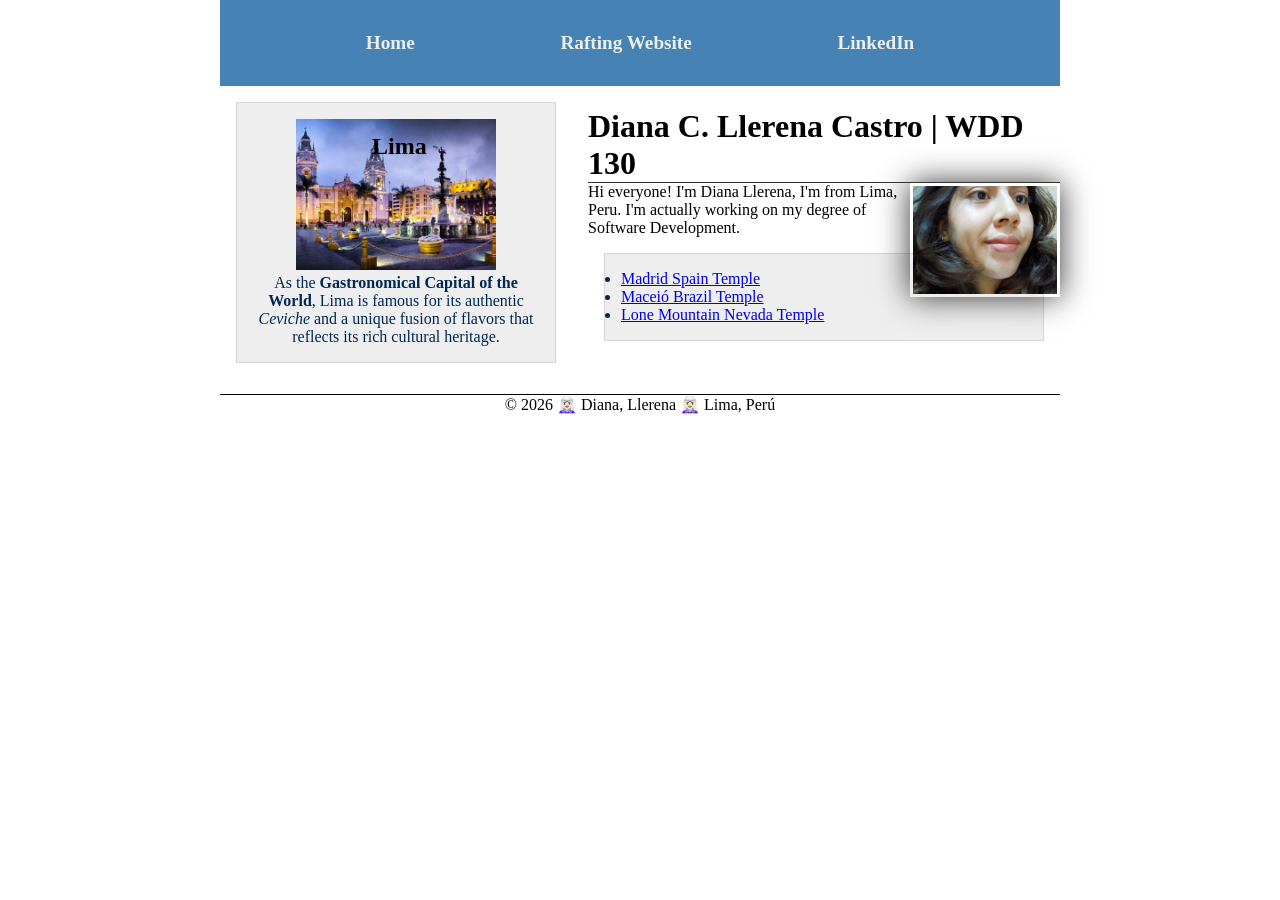
<file: index.html>
<!DOCTYPE html>
<html lang="en">

<head>
    <meta charset="UTF-8">
    <meta name="viewport" content="width=device-width, initial-scale=1.0">
    <title> Diana Llerena | WDD 130 </title>
    <meta name="description"
      content="WDD 130 – Dynamic Web Fundamentals - Diana C. Llerena: This page is a little look into my life in Lima and my web dev journey for WDD 130.">
    <meta name="author" content="Diana C. Llerena">
    <link rel="stylesheet" href="./styles/styles.css">
</head>

<body>
    <header>
        <nav>
            <a href="#">Home</a>
            <a href="wwr/">Rafting Website</a>
            <a href="https://www.linkedin.com/in/dianaceciliallc/" target="_blank">LinkedIn</a>
        </nav>
    </header>

    <div class="grid">
        <main>
            <h1>Diana C. Llerena Castro | WDD 130</h1>

            <img src="images/profile.jpeg" alt="Diana Llerena profile photo" width="200">

            <p>Hi everyone! I'm Diana Llerena, I'm from Lima, Peru. I'm actually working on my
                degree of
                Software Development.</p>
            <ul class="box">
                <li><a href="https://www.churchofjesuschrist.org/temples/details/madrid-spain-temple?lang=eng"
                      target="_blank">Madrid Spain Temple</a></li>
                <li><a href="https://www.churchofjesuschrist.org/temples/details/maceio-brazil-temple?lang=eng"
                      target="_blank">Maceió Brazil Temple</a></li>
                <li><a href="https://www.churchofjesuschrist.org/temples/details/lone-mountain-nevada-temple?lang=eng"
                      target="_blank">Lone Mountain Nevada Temple</a></li>
            </ul>
        </main>

        <aside class="box">
            <h2>Lima</h2>
            <img src="images/lima-city.png" alt="Plaza de Armas of Lima">
            <p>
                As the <strong>Gastronomical Capital of the World</strong>, Lima is famous for its
                authentic <em>Ceviche</em> and a unique fusion of flavors that reflects its
                rich cultural heritage.
            </p>
        </aside>
    </div>

    <footer>
        <p>© 2026 🧝🏻‍♀️ Diana, Llerena 🧝🏻‍♀️ Lima, Perú</p>
    </footer>
</body>

</html>
</file>
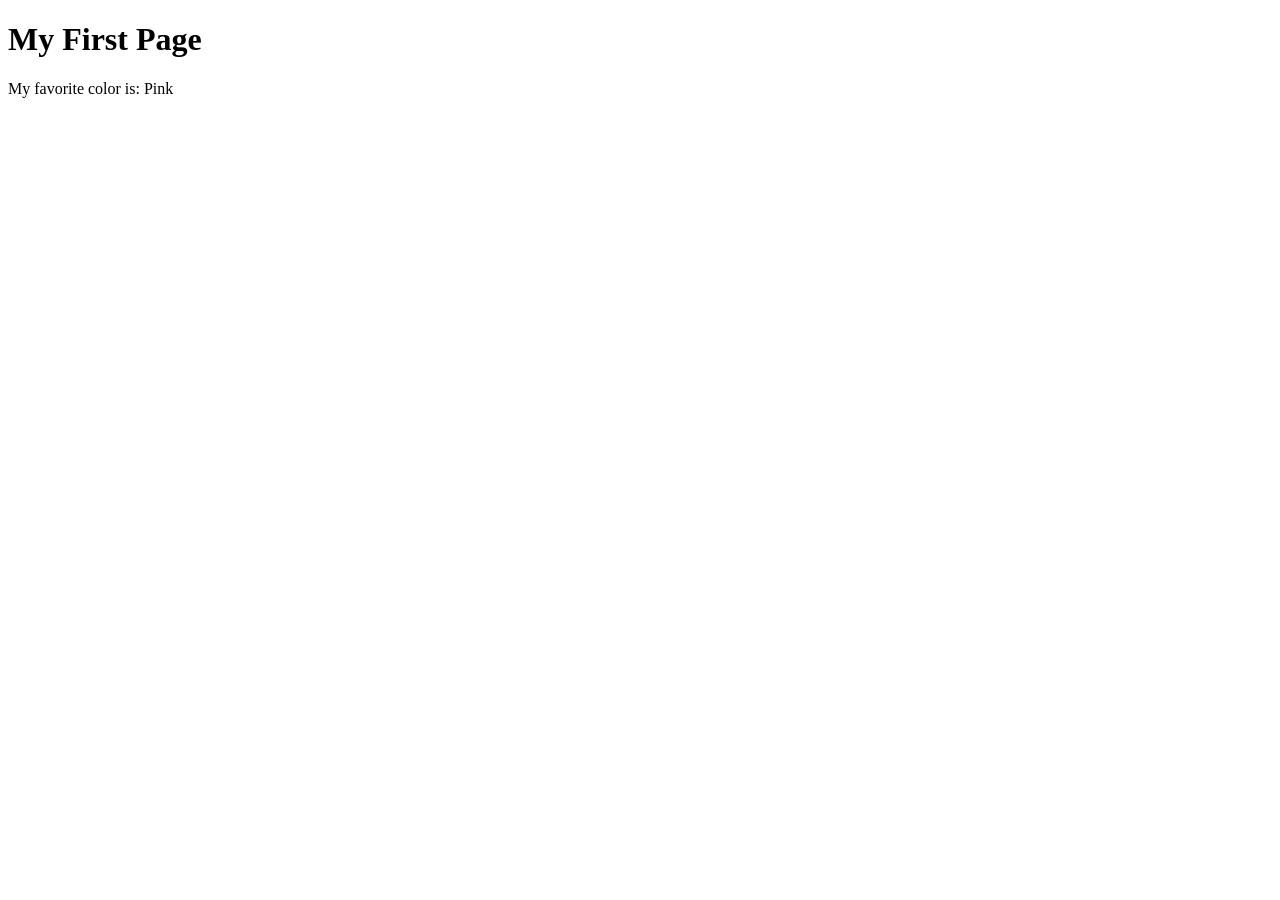
<file: week01/first-page.html>
<!DOCTYPE html>
<html lang="en">

<head>
    <meta charset="UTF-8">
    <meta name="viewport" content="width=device-width, initial-scale=1.0">
    <title>My First Page</title>
</head>

<body>
    <h1>My First Page</h1>
    <p>My favorite color is: Pink</p>
</body>

</html>
</file>
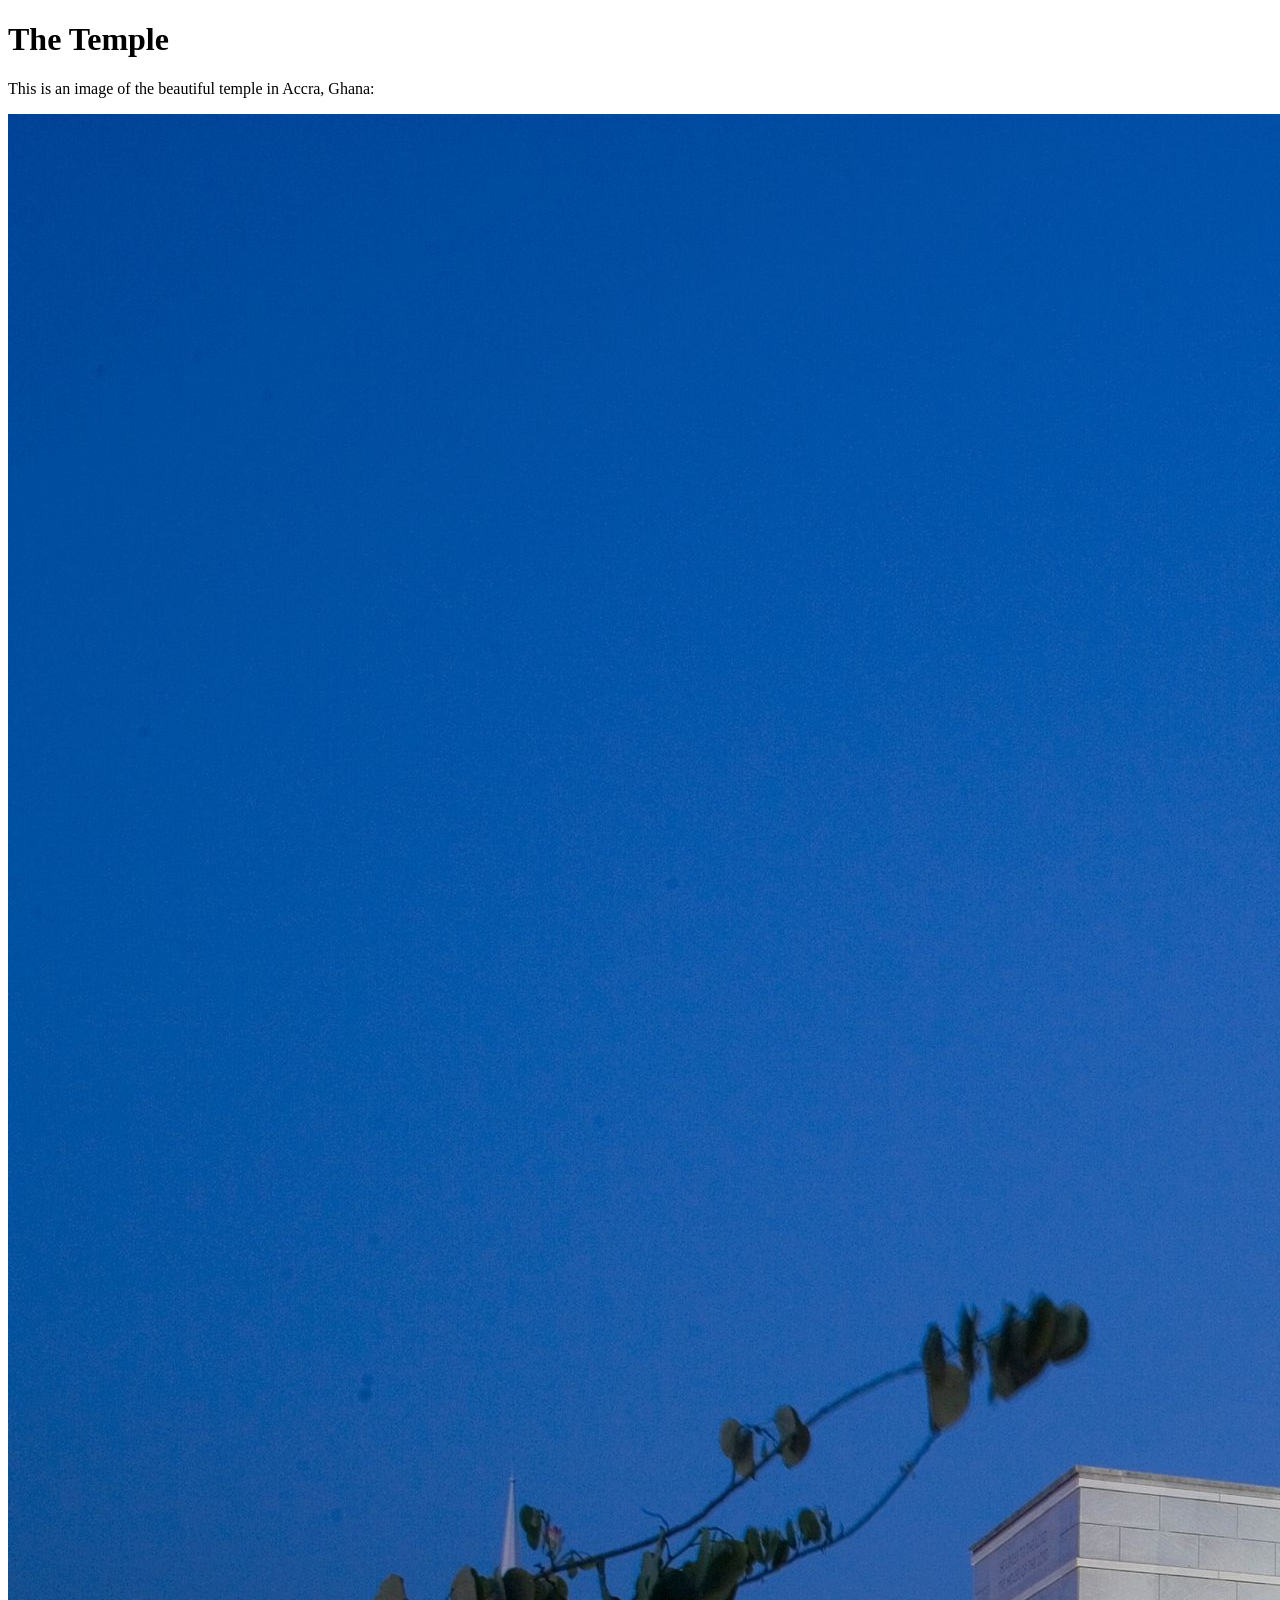
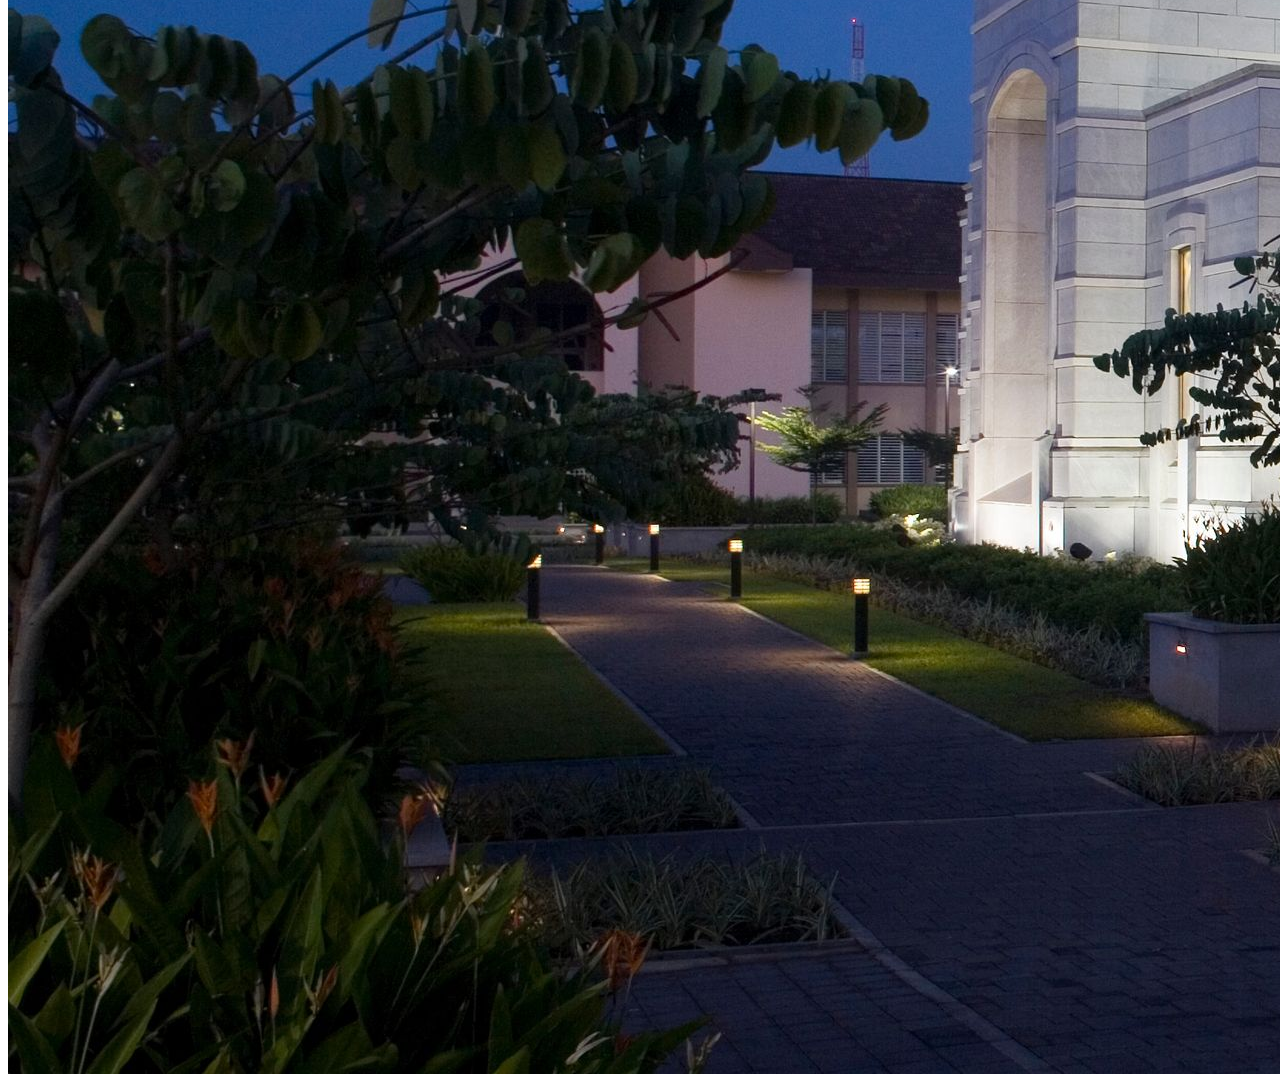
<file: week01/images.html>
<!DOCTYPE html>
<html lang="en">
<head>
    <meta charset="UTF-8">
    <meta name="viewport" content="width=device-width, initial-scale=1.0">
    <title>Temple Image</title>
</head>
<body>
    <h1>The Temple</h1>
    <p>This is an image of the beautiful temple in Accra, Ghana:</p>
    <img src="images/temple-large.jpeg" alt="The Accra Ghana Temple">
    
</body>
</html>
</file>
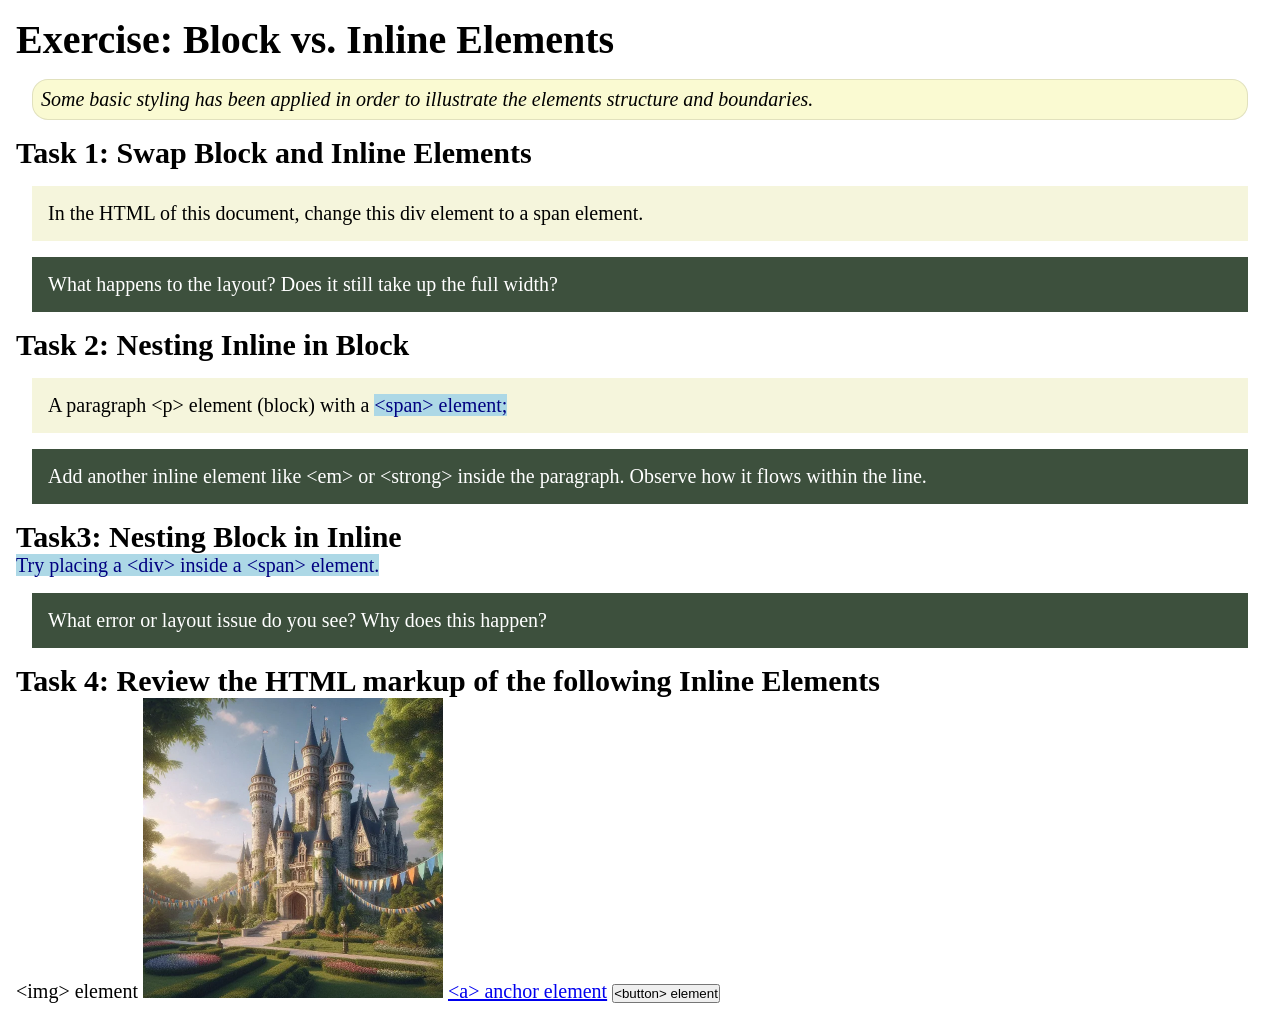
<file: week02/block-vs-inline.html>
<!DOCTYPE html>
<html lang="en">

<head>
    <meta charset="UTF-8">
    <meta name="viewport" content="width=device-width, initial-scale=1.0">
    <title>Exercise: Block vs. Inline Elements</title>
    <link rel="stylesheet" href="styles/block-vs-inline.css">
</head>

<body>
    <main>
        <h1>Exercise: Block vs. Inline Elements</h1>
        <p class="note">Some basic styling has been applied in order to illustrate the elements structure and
            boundaries.</p>

        <h2>Task 1: Swap Block and Inline Elements</h2>
        <div>In the HTML of this document, change this div element to a span element.</div>

        <p class="question">What happens to the layout? Does it still take up the full width?</p>

        <h2>Task 2: Nesting Inline in Block</h2>
        <p>A paragraph &lt;p&gt; element (block) with a <span>&lt;span&gt; element;</span></p>
        <p class="question">Add another inline element like &lt;em&gt; or &lt;strong&gt; inside the paragraph. Observe
            how it flows within the line.</p>

        <h2>Task3: Nesting Block in Inline</h2>
        <span>Try placing a &lt;div&gt; inside a &lt;span&gt; element.</span>
            <p class="question">What error or layout issue do you see? Why does this happen?</p>


            <h2>Task 4: Review the HTML markup of the following Inline Elements</h2>
        &lt;img&gt; element
        <img src="images/castle.webp" alt="placeholder image (images are inline)" width="300" height="300">
        <a href="https://churchofjesuschrist.org">&lt;a&gt; anchor element</a>
        <button type="button">&lt;button&gt; element</button>
    </main>
</body>

</html>
</file>
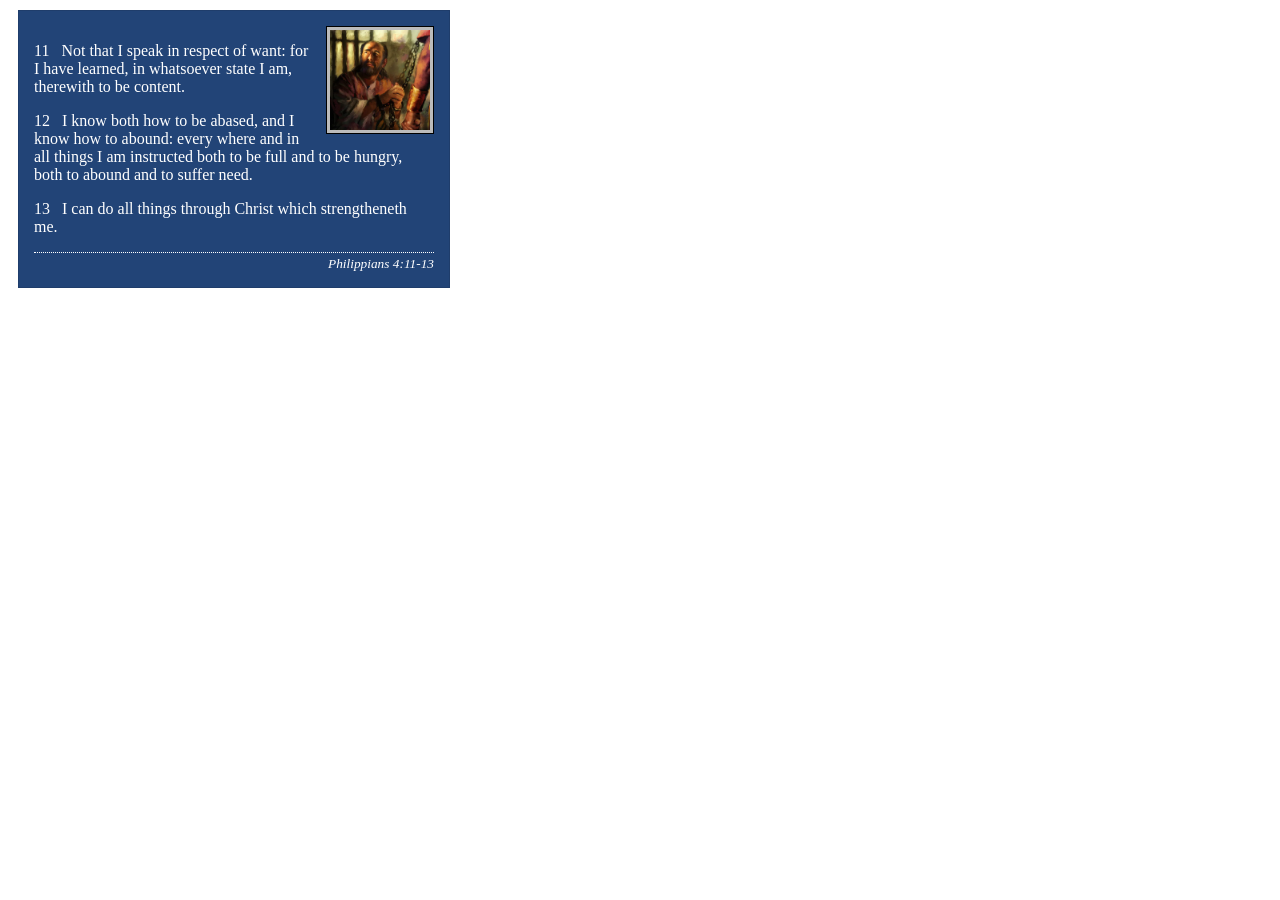
<file: week02/box-model-solution.html>
<!DOCTYPE html>
<html lang="en">
<head>
    <meta charset="UTF-8">
    <meta name="viewport" content="width=device-width, initial-scale=1.0">
    <title>Box Model Activity</title>
    <link rel="stylesheet" href="styles/box-model-solution.css">
</head>
<body>
    <main>
        <div class="callout">
            <img src="images/apostle-paul-imprisoned.webp" alt="Paul the Apostle - Imprisoned in Rome" width="200" height="200">
            <blockquote>
                <p>11 &nbsp; Not that I speak in respect of want: for I have learned, in whatsoever state I am, therewith to be content.</p>
                <p>12 &nbsp; I know both how to be abased, and I know how to abound: every where and in all things I am instructed both to be full and to be hungry, both to abound and to suffer need.</p>
                <p>13 &nbsp; I can do all things through Christ which strengtheneth me.</p>
            </blockquote>
            <cite>Philippians 4:11-13</cite>
        </div>
    </main>
</body>
</html>
</file>
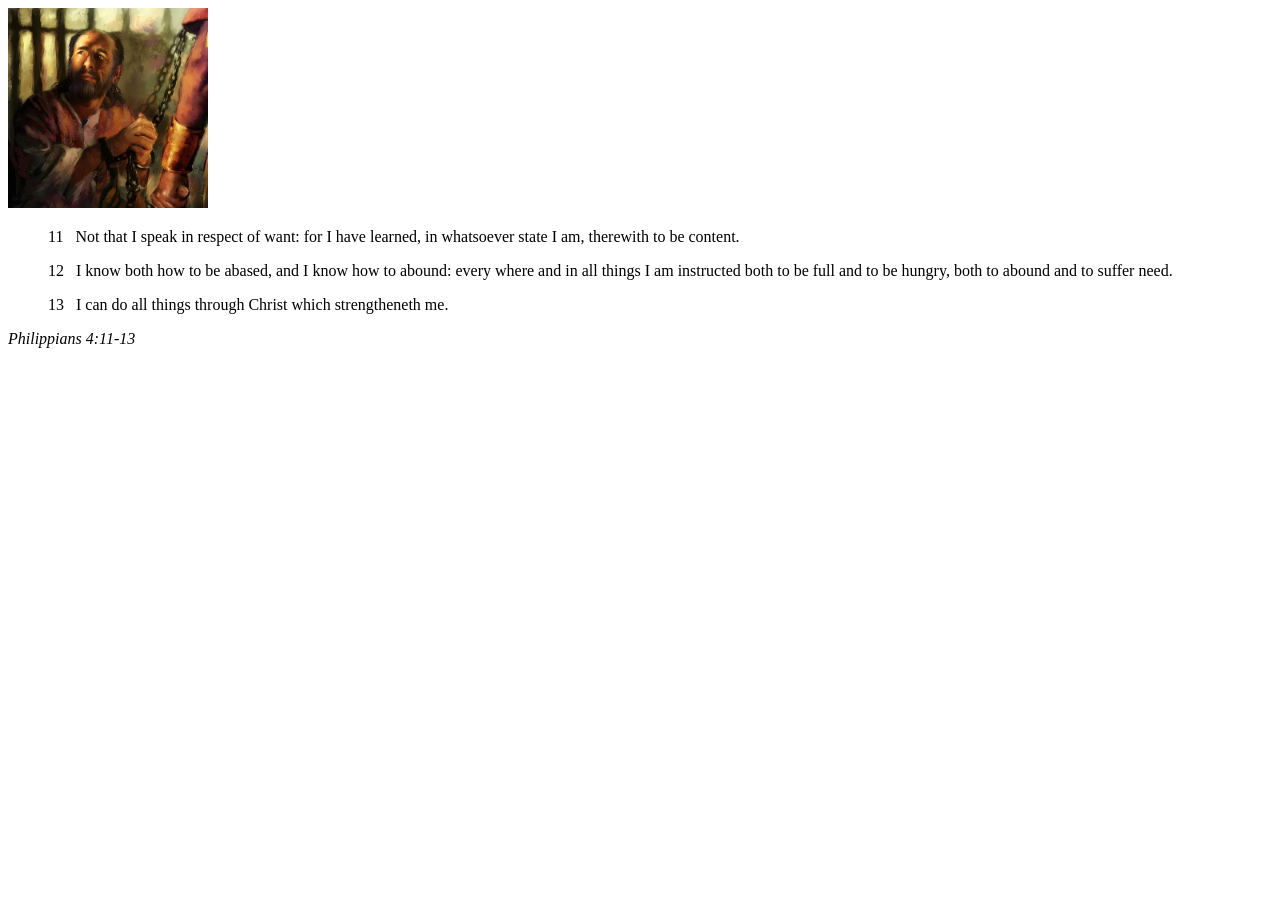
<file: week02/box-model.html>
<!DOCTYPE html>
<html lang="en">
<head>
    <meta charset="UTF-8">
    <meta name="viewport" content="width=device-width, initial-scale=1.0">
    <title>Box Model Activity</title>
</head>
<body>
    <main>
        <div class="callout">
            <img src="images/apostle-paul-imprisoned.webp" alt="Paul the Apostle - Imprisoned in Rome" width="200" height="200">
            <blockquote>
                <p>11 &nbsp; Not that I speak in respect of want: for I have learned, in whatsoever state I am, therewith to be content.</p>
                <p>12 &nbsp; I know both how to be abased, and I know how to abound: every where and in all things I am instructed both to be full and to be hungry, both to abound and to suffer need.</p>
                <p>13 &nbsp; I can do all things through Christ which strengtheneth me.</p>
            </blockquote>
            <cite>Philippians 4:11-13</cite>
        </div>
    </main>
</body>
</html>
</file>
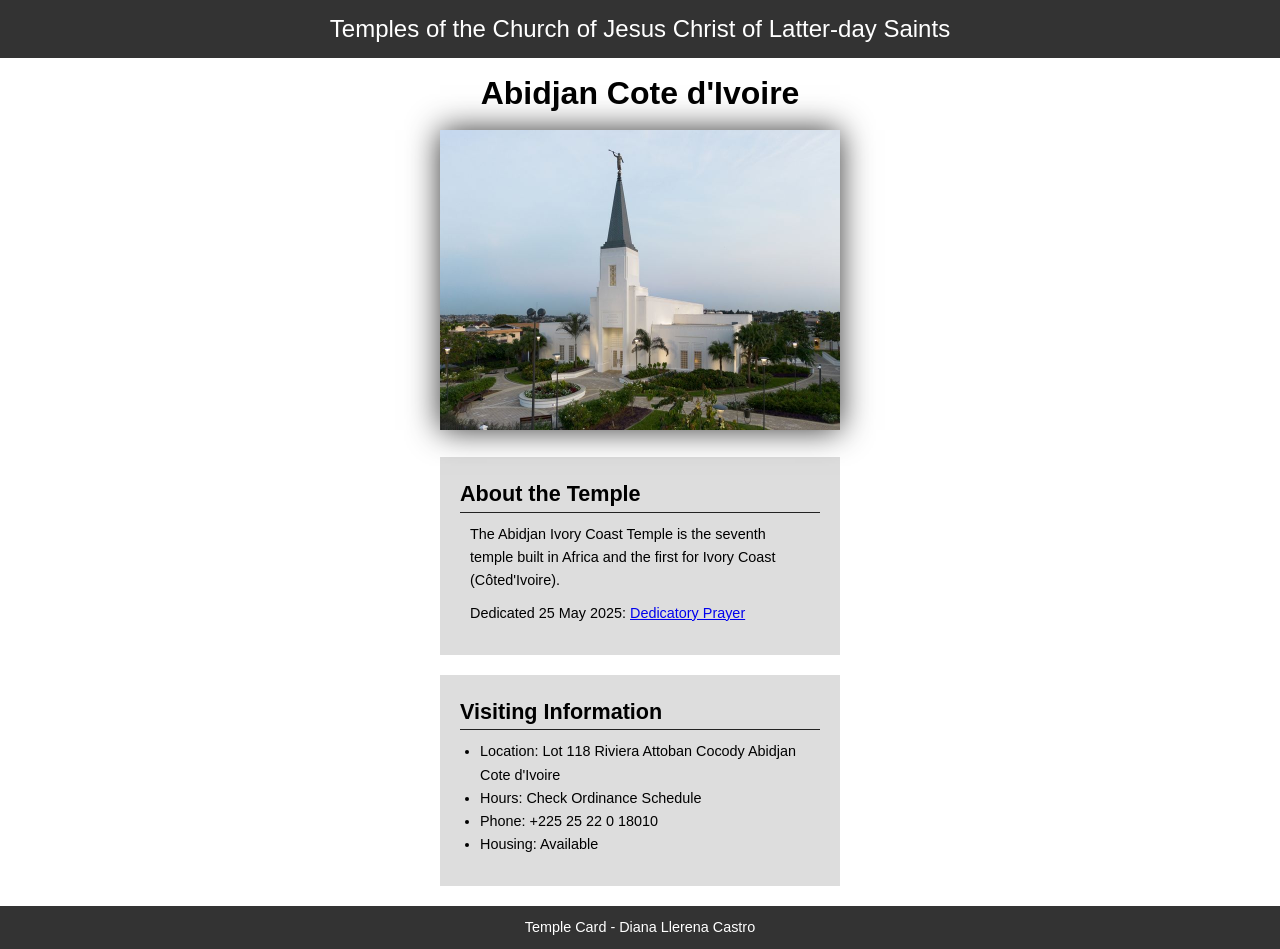
<file: week02/temple.html>
<!DOCTYPE html>
<html lang="en">

<head>
    <meta charset="UTF-8">
    <meta name="viewport" content="width=device-width, initial-scale=1.0">
    <link rel="stylesheet" href="./styles/temple.css">
    <title>Temple Card - Abidjan Cote d'Ivoire</title>
</head>

<body>
    <header>
        <p>Temples of the Church of Jesus Christ of Latter-day Saints</p>
    </header>
    <main>
        <h1>Abidjan Cote d'Ivoire</h1>
        <picture>
            <img src="images/abidjan-ivory-coast.jpeg" alt="Abidjan Cote d'Ivoire Temple">
        </picture>
        <section>
            <h2>About the Temple</h2>
            <p>The Abidjan Ivory Coast Temple is the seventh temple built in Africa and the first
                for Ivory Coast (Côted'Ivoire).</p>
            <p>Dedicated 25 May 2025: <a
                  href="https://www.churchofjesuschrist.org/temples/dedicatory-prayer/abidjan-ivory-coast-temple/2025-05-25?lang=eng"
                  target="_blank" rel="noopener noreferrer">Dedicatory Prayer</a></p>
        </section>
        <section>
            <h2>Visiting Information</h2>
            <ul>
                <li>Location: Lot 118 Riviera Attoban Cocody Abidjan Cote d'Ivoire</li>
                <li>Hours: Check Ordinance Schedule</li>
                <li>Phone: +225 25 22 0 18010</li>
                <li>Housing: Available</li>
            </ul>
        </section>
    </main>
    <footer>
        <p>Temple Card - Diana Llerena Castro</p>
    </footer>
</body>

</html>
</file>
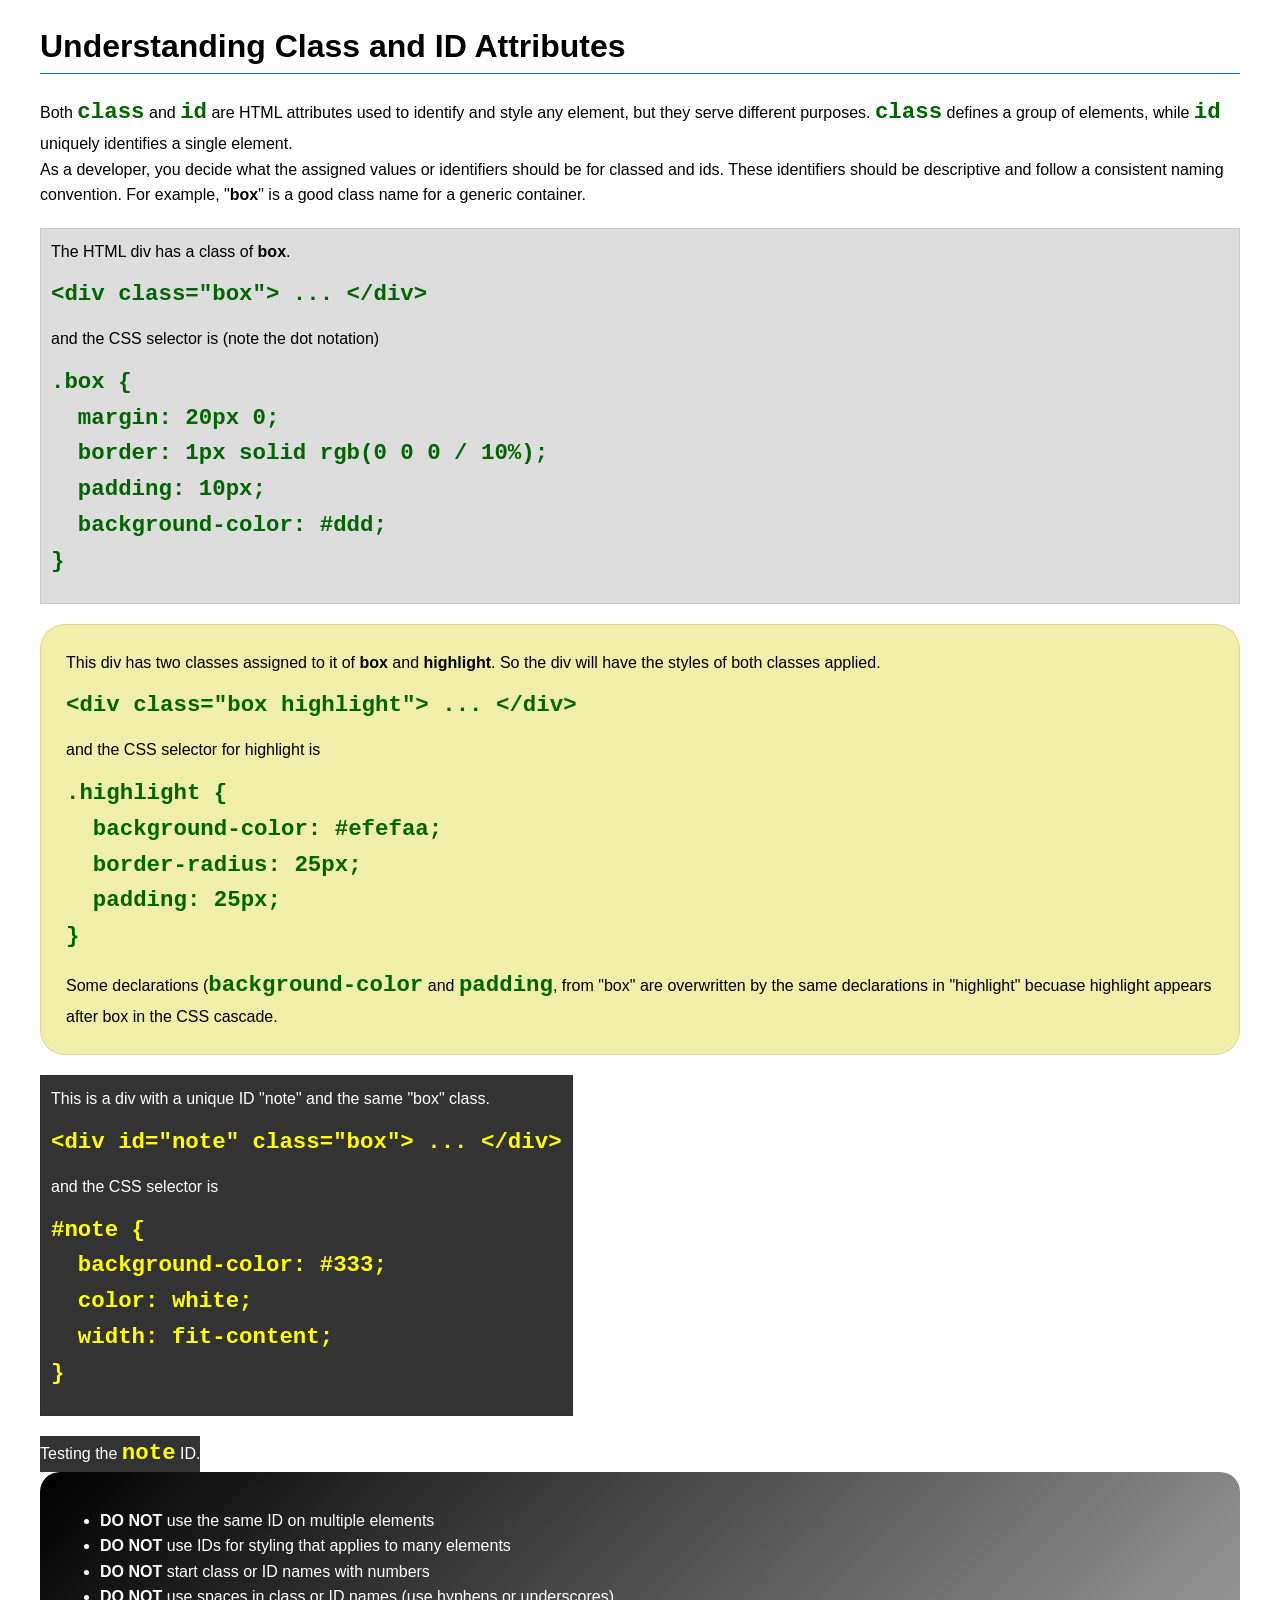
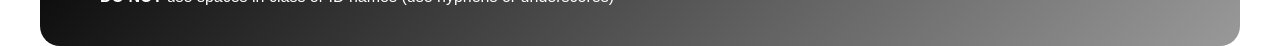
<file: week03/class-and-id.html>
<!DOCTYPE html>
<html lang="en">

<head>
    <meta charset="UTF-8">
    <meta name="viewport" content="width=device-width, initial-scale=1.0">
    <title>Class vs ID Attributes</title>
    <link rel="stylesheet" href="styles/class-and-id.css">
</head>

<body>
    <h1>Understanding Class and ID Attributes</h1>
    <p>Both <code>class</code> and <code>id</code> are HTML attributes used to identify and style any element, but they
        serve different purposes. <code>class</code> defines a group of elements, while <code>id</code> uniquely
        identifies a single element.</p>
    <p>As a developer, you decide what the assigned values or identifiers should be for classed and ids. These
        identifiers should be
        descriptive and follow a consistent naming convention. For example, "<strong>box</strong>" is a good class name
        for a generic container.</p>
    <div class="box">
        <p>The HTML div has a class of <strong>box</strong>.</p>
        <pre><code class="html">&lt;div class="box"&gt; ... &lt;/div&gt;</code></pre>
        and the CSS selector is (note the dot notation)
        <pre><code class="css">.box {
  margin: 20px 0;
  border: 1px solid rgb(0 0 0 / 10%);
  padding: 10px;
  background-color: #ddd; 
}</code></pre>
    </div>

    <div class="box highlight">
        <p>This div has two classes assigned to it of <strong>box</strong> and <strong>highlight</strong>. So the div
            will have the styles of both classes applied.</p>
        <pre><code class="html">&lt;div class="box highlight"&gt; ... &lt;/div&gt;</code></pre>
        and the CSS selector for highlight is
        <pre><code class="css">.highlight {
  background-color: #efefaa;
  border-radius: 25px;
  padding: 25px;
}</code></pre>
<p>Some declarations (<code>background-color</code> and <code>padding</code>, from "box" are overwritten by the same declarations in "highlight" becuase highlight appears after box in the CSS cascade.</p>
    </div>

    <div id="note" class="box">
        <p>This is a div with a unique ID "note" and the same "box" class.</p>
        <pre><code class="html">&lt;div id="note" class="box"&gt; ... &lt;/div&gt;</code></pre>
        and the CSS selector is
        <pre><code class="css">#note {
  background-color: #333;
  color: white;
  width: fit-content;
}</code></pre>
    </div>

    <div id="note">
        <p>Testing the <code>note</code> ID.</p>
    </div>

    <section id="best-practice">
        <ul>
            <li><strong>DO NOT</strong> use the same ID on multiple elements</li>
            <li><strong>DO NOT</strong> use IDs for styling that applies to many elements</li>
            <li><strong>DO NOT</strong> start class or ID names with numbers</li>
            <li><strong>DO NOT</strong> use spaces in class or ID names (use hyphens or underscores)</li>
        </ul>
    </section>




</body>

</html>
</file>
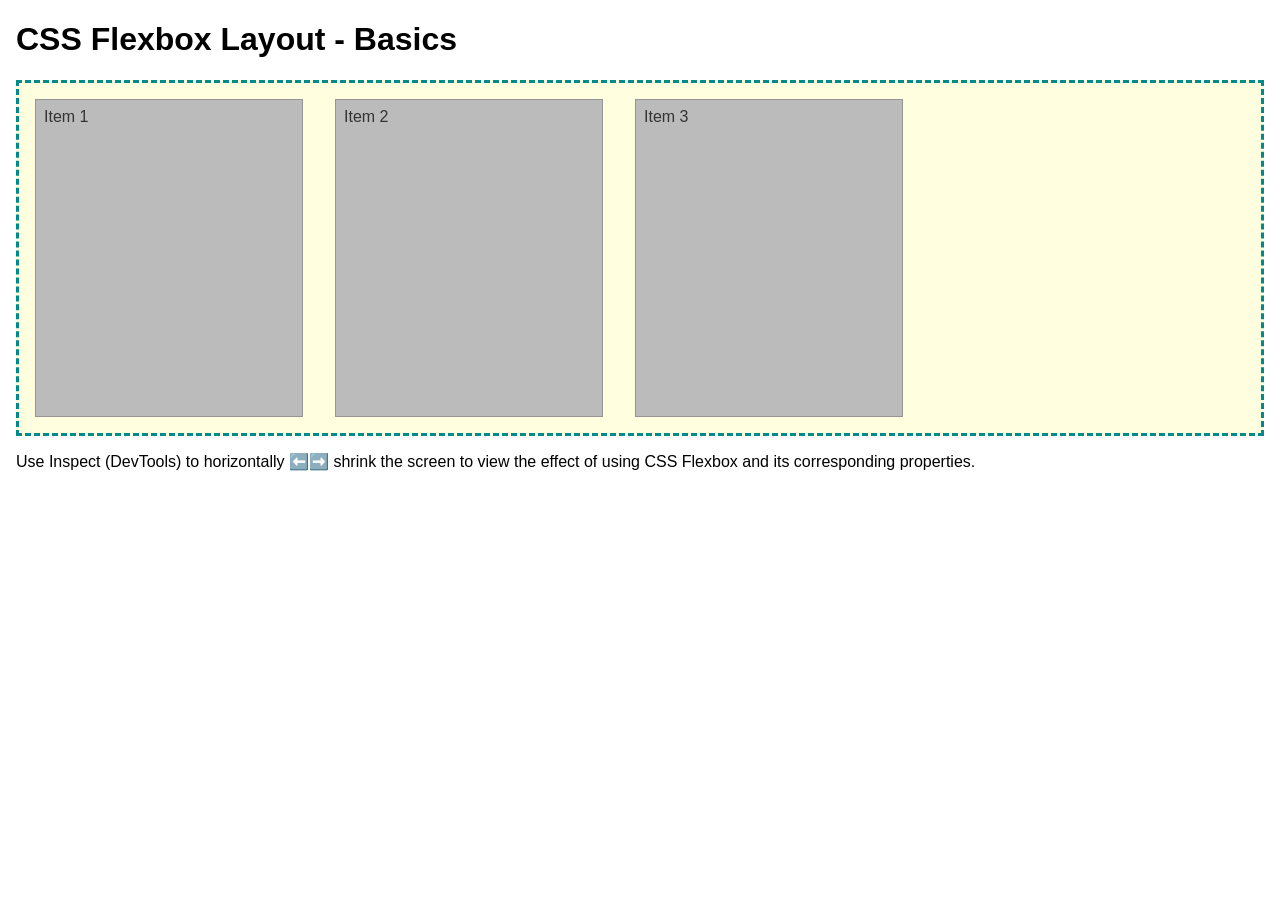
<file: week04/flexbox-layout.html>
<!DOCTYPE html>
<html lang="en">
<head>
    <meta charset="UTF-8">
    <meta name="viewport" content="width=device-width, initial-scale=1.0">
    <title>CSS Flexbox Layout - Basics</title>
    <link rel="stylesheet" href="styles/flexbox.css">
</head>
<body>
    <main>
        <h1>CSS Flexbox Layout - Basics</h1>
        <div class="flex-container">
            <div class="flex-item item1">Item 1</div>
            <div class="flex-item item2">Item 2</div>
            <div class="flex-item item3">Item 3</div>
        </div>
        <p>Use Inspect (DevTools) to horizontally ⬅️➡️ shrink the screen to view the effect of using CSS Flexbox and its corresponding properties.</p>
    </main>
</body>
</html>
</file>
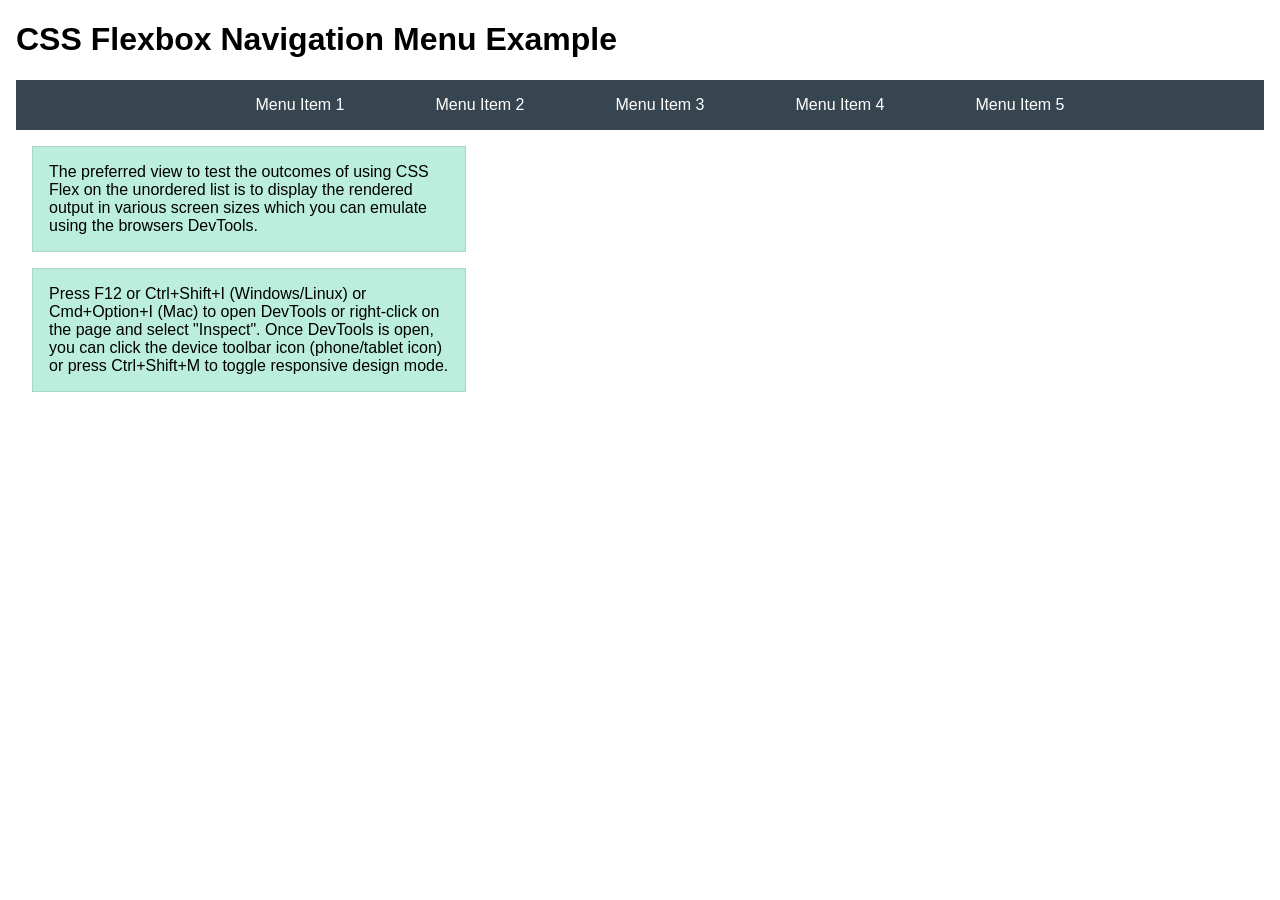
<file: week04/flexbox-menu.html>
<!DOCTYPE html>
<html lang="en">
<head>
    <meta charset="UTF-8">
    <meta name="viewport" content="width=device-width, initial-scale=1.0">
    <title>CSS Flexbox - Navigation Menu</title>
    <link rel="stylesheet" href="styles/flexbox-menu.css">
</head>
<body>
    <main>
        <h1>CSS Flexbox Navigation Menu Example</h1>
        <nav>
            <ul>
                <li><a href="#">Menu Item 1</a></li>
                <li><a href="#">Menu Item 2</a></li>
                <li><a href="#">Menu Item 3</a></li>
                <li><a href="#">Menu Item 4</a></li>
                <li><a href="#">Menu Item 5</a></li>
            </ul>
        </nav>
        <p>The preferred view to test the outcomes of using CSS Flex on the unordered list is to display the rendered output in various screen sizes which you can emulate using the browsers DevTools.</p>

        <p>Press F12 or Ctrl+Shift+I (Windows/Linux) or Cmd+Option+I (Mac) to open DevTools or right-click on the page and select "Inspect". Once DevTools is open, you can click the device toolbar icon (phone/tablet icon) or press Ctrl+Shift+M to toggle responsive design mode.</p>

                      
        
    </main>
</body>
</html>
</file>
<file: styles/styles.css>
* {
    margin: 0;
    padding: 0;
    box-sizing: border-box;
}

header,
footer,
.grid {
    max-width: 840px;
    margin: 0 auto;
}

main {
    grid-column: 2/3;
}

main img {
    width: 150px;
    height: auto;
    border: #000;
    padding: .2rem;
    box-shadow: 0 0 30px #333;
    float: right;
}

h1 {
    color: #000;
    border-bottom: 1px solid #333;
}

p {
    padding: 0;
}

nav {
    background-color: steelblue;
    padding: 1rem;
    display: flex;
    justify-content: space-evenly;
    align-items: center;
}

nav a {
    display: block;
    color: #eee;
    padding: 1rem;
    text-decoration: none;
    font-size: 1.2rem;
    font-weight: 700;
}

aside {
    width: 20rem;
    text-align: center;
    position: relative;
    grid-column: 1/2;
    grid-row: 1/2;
}

aside h2 {
    position: absolute;
    top: 30px;
    left: 135px;
    color: #000;
}

aside img {
    width: 200px;
    height: auto;
}

footer {
    margin-top: 15px;
    border-top: 1px solid #000;
    text-align: center;
}

/* Class Selectors */
.box {
    margin: 1rem;
    border: 1px solid rgb(0 0 0 / 10%);
    padding: 1rem;
    background-color: #eee;
    color: #002855;
}

.grid {
    display: grid;
    gap: 1rem;
    align-items: center;
}
</file>
<file: week02/styles/block-vs-inline.css>
* {
    margin: 0;
    padding: 0;
}

body {
    font-size: 20px;
    margin: 1rem;
}

p,
div {
    background-color: beige;
    margin: 1rem;
    padding: 1rem;
}

span {
    color: navy;
    background-color: lightblue;
}

code {
    margin: 0;
    padding: 0;
    color: green;
    font-size: 1.2rem;
}

.note {
    font-style: italic;
    background-color: lightgoldenrodyellow;
    border-radius: 1rem;
    border: 1px solid rgb(0 0 0 / 10%);
    margin: 1rem;
    padding: .5rem;
}

.question {
    background-color: #3d503d;
    color: #fff;
}
</file>
<file: week02/styles/box-model-solution.css>
.callout {
    max-width: 400px;
    margin: 10px;
    border: 1px solid rgba(0, 0, 0, .1);
    padding: 15px;
    background-color: #247;
    color: #fff;
}

.callout img {
    float: right;
    margin: 0 0 10px 15px;
    border: 1px solid #000;
    padding: 3px;
    background-color: #bbb;
    width: 100px;
    height: auto;

}

blockquote {
    margin: 0;
}

cite {
    display: block;
    border-top: 1px dotted #fff;
    padding-top: 3px;
    text-align: right;
    font-size: smaller;
}
</file>
<file: week02/styles/temple.css>
* {
    margin: 0;
    padding: 0;
    box-sizing: border-box;
}

body {
    font-family: Arial, sans-serif;
    line-height: 1.6;
}

header,
footer {
    background-color: #333;
    color: #fff;
    padding: 10px;
    text-align: center;
    font-size: 1.5rem;
}

main {
    width: 400px;
    margin: 0 auto;
}

h1 {
    margin: 10px;
    text-align: center;
}

h2 {
    border-bottom: 1px solid #222;
}

img {
    width: 100%;
    height: auto;
    box-shadow: 0 0 30px #333;
}

section {
    margin: 20px 0;
    border: 1ps solid rgb(0 0 0 / 10%);
    padding: 20px;
    background-color: #ddd;
    font-size: .9rem;
}

section p {
    margin: 10px;
}

ul {
    margin: 10px 20px;
}

footer {
    font-size: .9rem;
}
</file>
<file: week03/styles/class-and-id.css>
body {
    font-family: Arial, sans-serif;
    line-height: 1.6;
    margin: 0;
    padding: 0 40px;
}

h1 {
    border-bottom: 1px solid rgb(0 110 182);
    padding-bottom: 0;
}



p {
    margin: 0;
}

code {
    color: darkgreen;
    font-weight: 700;
    font-size: 1.4rem;
}

/* Class examples - can be reused */

.box {
    margin: 20px 0;
    border: 1px solid rgb(0 0 0 / 10%);
    padding: 10px;
    background-color: #ddd; /* this is shorthand for #dddddd */
}

.highlight {
    background-color: #efefaa;
    border-radius: 25px;
    padding: 25px;
}

/* ID examples - should be unique */

#note {
    background-color: #333;
    color: white;
    width: fit-content;
}

#note code {
    color: yellow;
}

#best-practice {
    background: linear-gradient(135deg, #000 0%, #999 100%);
    color: white;
    border-radius: 20px;
    padding: 20px
}
</file>
<file: week04/styles/flexbox.css>
body {
    font-family: Helvetica, Arial, sans-serif;
    margin: 1rem;
}

.flex-container {
    border: 3px dashed darkcyan;
    background-color: lightyellow;
    display: flex;
    flex-wrap: wrap;
}

.flex-item {
    width: 250px;
    margin: 1rem;
    border: 1px solid rgb(0 0 0 / 20%);
    padding: 0.5rem;
    background-color: #bbb;
    color: #333;
}

.item1 {
    min-height: 100px;
}

.item2 {
    min-height: 200px;
}

.item3 {
    min-height: 300px;
}
</file>
<file: week04/styles/flexbox-menu.css>
body {
    font-family: Helvetica, Arial, sans-serif;
    margin: 1rem;
}

nav {
    background-color: #36454f;
}

nav ul {
    list-style-type: none;
    display: flex;
    flex-wrap: wrap;
    max-width: 900px;
    margin: 0 auto;
    justify-content: space-around;
    align-items: center;
}

nav a {
    display: block;
    color: #fff;
    text-align: center;
    padding: 1rem;
    text-decoration: none;
}

p {
    margin: 1rem;
    border: 1px solid rgb(0 0 0 / 10%);
    padding: 1rem;
    background-color: #bed;
    max-width: 400px;
}

#devtools-btn {
    background-color: #36454f;
    color: white;
    border: none;
    padding: 12px 24px;
    margin: 1rem;
    font-size: 16px;
    font-family: Helvetica, Arial, sans-serif;
    border-radius: 4px;
    cursor: pointer;
    transition: background-color 0.3s ease;
}

#devtools-btn:hover {
    background-color: #4a5a6a;
}

#devtools-btn:active {
    background-color: #2a3a4a;
}
</file>
